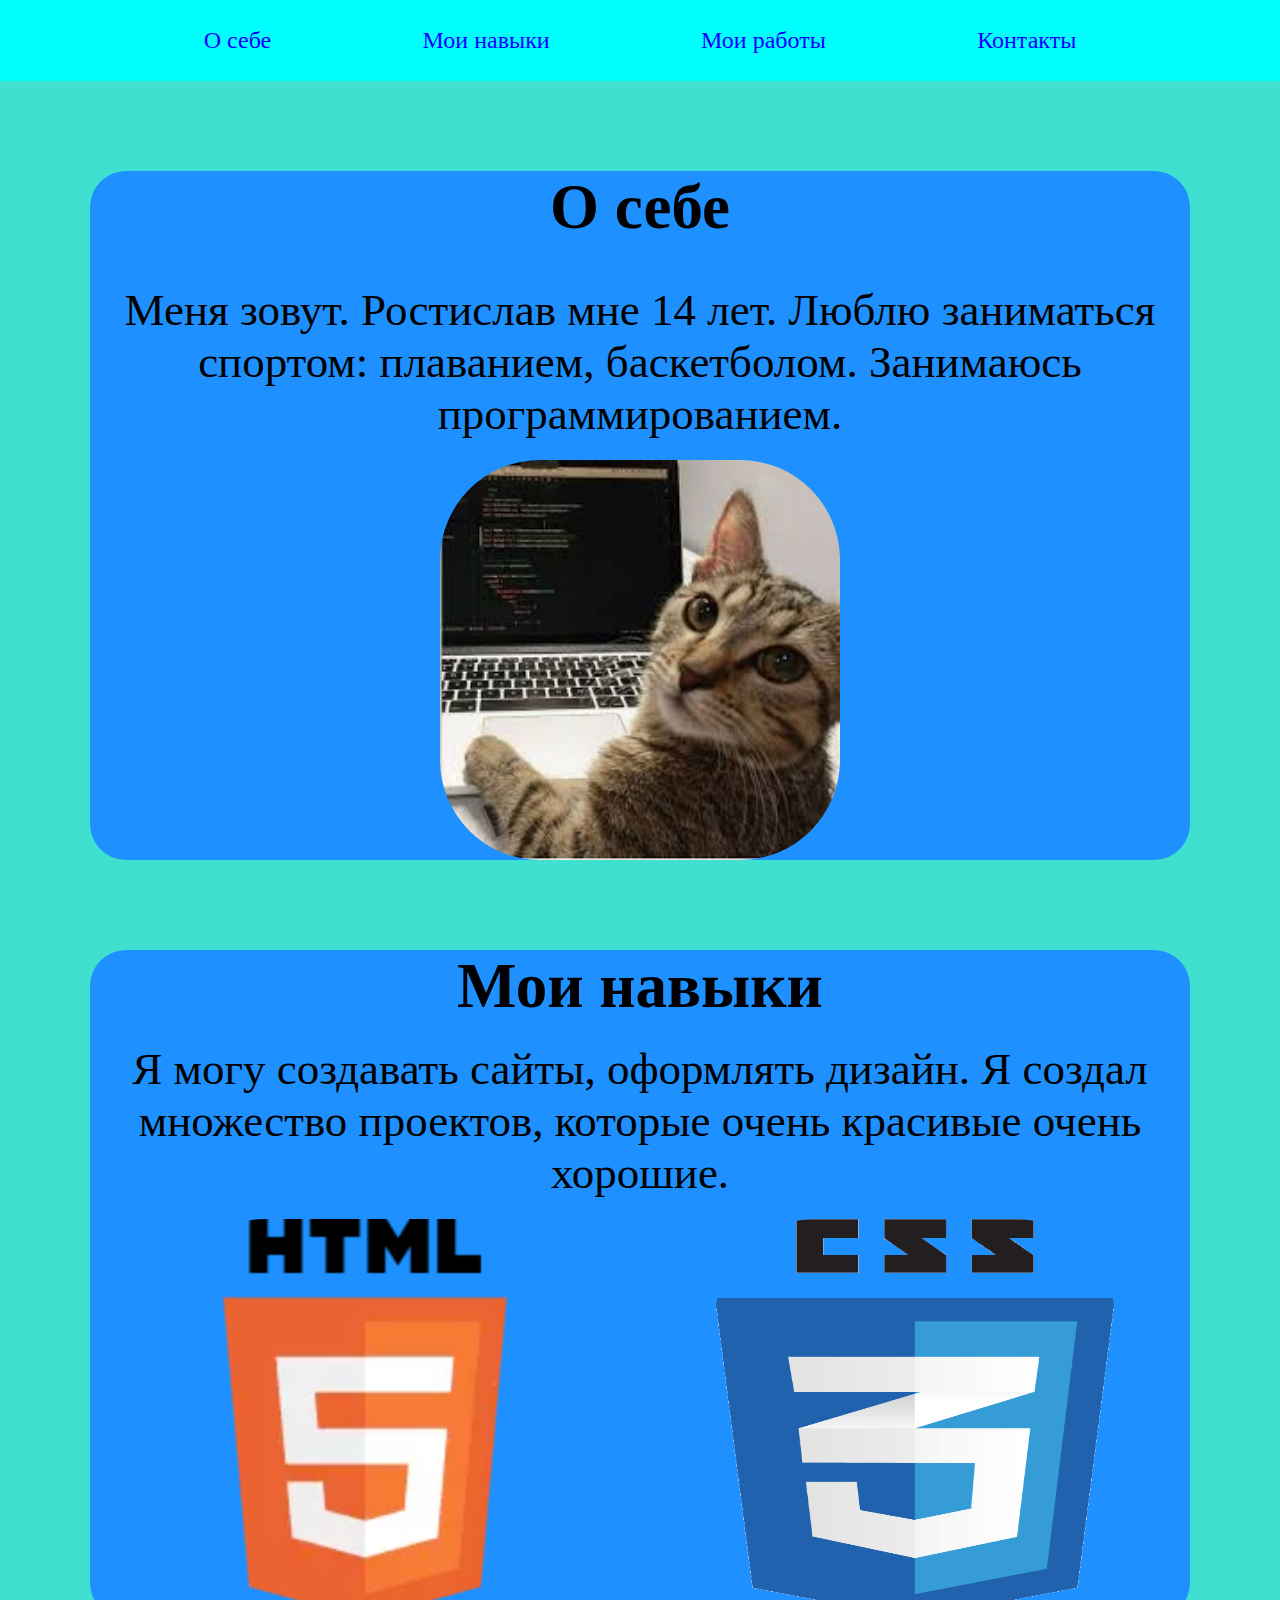
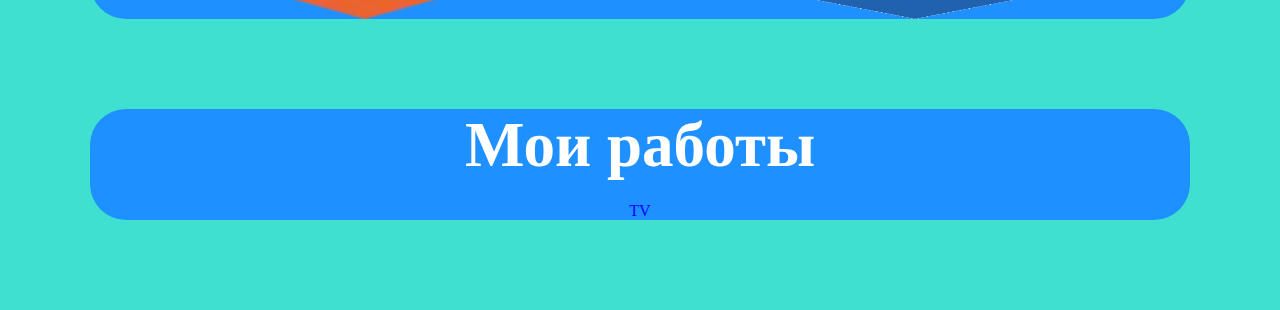
<file: index.html>
<!DOCTYPE html>
<html lang="en">
<head>
    <meta charset="UTF-8">
    <meta name="viewport" content="width=device-width, initial-scale=1.0">
    <link rel="stylesheet" href="style.css">
    <title>My project</title>
</head>
<body>
    <header>
        <nav>
            <ul>
                <li><a href="#dos">О себе</a></li>
                <li><a href="#tes">Мои навыки</a></li>
                <li><a href="#event">Мои работы</a></li>
                <li><a href="contakt.html">Контакты</a></li>
            </ul>
        </nav>
    </header>
    <main>
    <article id="dos">
        <h2>О себе</h2>
            <div class="wrap">        
                <p class="jos">Меня зовут. Ростислав мне 14 лет. Люблю заниматься спортом:
                     плаванием, баскетболом. Занимаюсь программированием.</p>
                    <img class="img" src="images/images.jpeg" alt="Моё фото">
            </div>
    </article>
    <article id="tes">
        <h2>Мои навыки</h2>
        <p class="jos">Я могу создавать сайты,
                оформлять дизайн. Я создал множество проектов, которые очень красивые очень хорошие.</p>
        <div class="wrap1">
                <img class="img"  src="images/HTML5.webp" alt="HTML">
                <img class="img" src="images/CSS3.webp" alt="CSS">
        </div>

            
    </article>
    <article id ="event">
        <h2>Мои работы</h2>
            <a class="tv" href="https://tv-phi-rosy.vercel.app/">TV</a>
            <a href=""></a>
            <a href=""></a>
            <a href=""></a>
    </article>
    </main>
    <footer></footer>
</body>

</html>
</file>
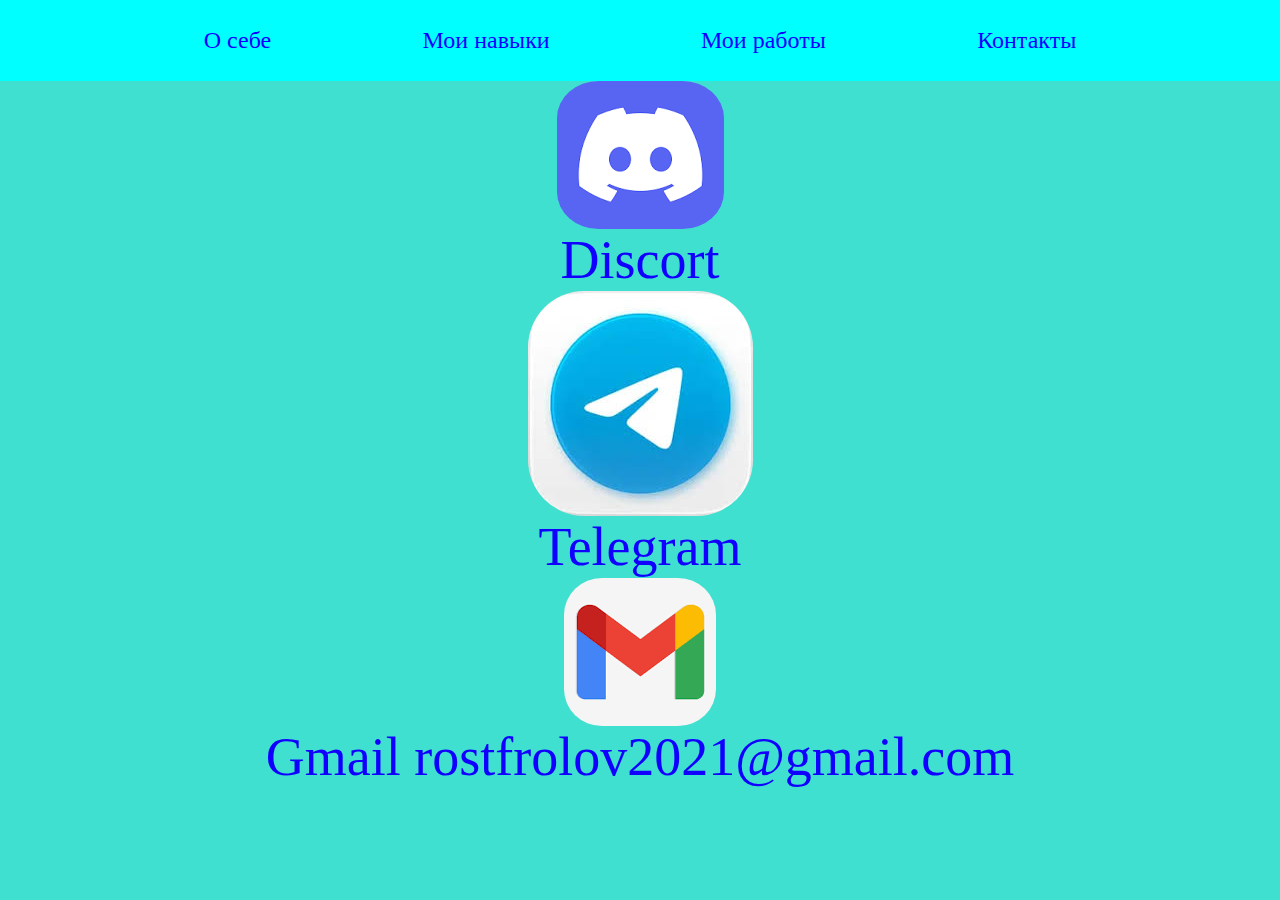
<file: contakt.html>
<!DOCTYPE html>
<html lang="en">
<head>
    <meta charset="UTF-8">
    <meta name="viewport" content="width=device-width, initial-scale=1.0">
    <link rel="stylesheet" href="contakt.css">
    <title>Document</title>
</head>
<body>
    <header>
            <nav>
                <ul>
                    <li><a href="index.html">О себе</a></li>
                    <li><a href="#tes">Мои навыки</a></li>
                    <li><a href="#event">Мои работы</a></li>
                    <li><a href="contakt.html">Контакты</a></li>
                </ul>
            </nav>
    </header>
    <main>
    <article>
        <img class="img" src="images/dis.png" alt="Discord">
        <a class="fon" href="https://discord.gg/aBtZxe6FXU">Discort</a>
        <img class="img" src="images/tg.jpeg" alt="Telegram">
        <a class="fon" href="https://t.me/+lpHnP4dRm-w3YTky">Telegram</a>
        <img class="img" src="images/gmail.png" alt="Gmail">
        <a class="fon" href="">Gmail rostfrolov2021@gmail.com</a> 
    </main>
    <footer></footer>
</body>
</html>
</file>
<file: style.css>
*{
   margin: 0; 
   padding: 0;
}
header{
    display: flex;
    justify-content: space-around;
    align-items: center;
    background-color: aqua;
    height: 9vh;
}
ul{
    display: flex;
    justify-content: space-around;
    width: 100%;
}
nav{
    width: 80%;
}
a {
    color: rgb(17, 0, 255);
    text-decoration: none;
}
li{
    list-style: none;
    font-size: 24px;
}
h2{
    font-size: 7vh;
    text-align: center;
    margin: 20px 0;
}
.wrap{
    display: flex;
    flex-direction: column;
    align-items: center;
}
.jos{
    margin-top: 20px;
    text-align: center;
    font-size: 5vh;
}
.img{
    width: 400px;
    height: 400px;
    border-radius:25%;
    margin-top: 20px;
}
body{
    background-color: #40E0D0;
}
article{
    margin: 10vh;
    background-color: #1E90FF;
     border-radius: 4vh;
}
.wrap1{
    display: flex;
    justify-content: space-around;

}
#event{
   text-align: center;
   color: white;
}
</file>
<file: contakt.css>
*{
   margin: 0; 
   padding: 0;
}
header{
    display: flex;
    justify-content: space-around;
    align-items: center;
    background-color: aqua;
    height: 9vh;
}
ul{
    display: flex;
    justify-content: space-around;
    width: 100%;
}
nav{
    width: 80%;
}
a {
    color: rgb(17, 0, 255);
    text-decoration: none;
}
li{list-style: none;
    font-size: 24px;
}
body{
    background-color: #40E0D0;
}   
.jos{
    margin-top: 20px;
    text-align: center;
}
article{
    display: flex;
    justify-content: center;
    align-items: center;
    flex-direction:column;
}
.img{
     border-radius:25%;
}
.fon{
    font-size: 6vh;
}
</file>
